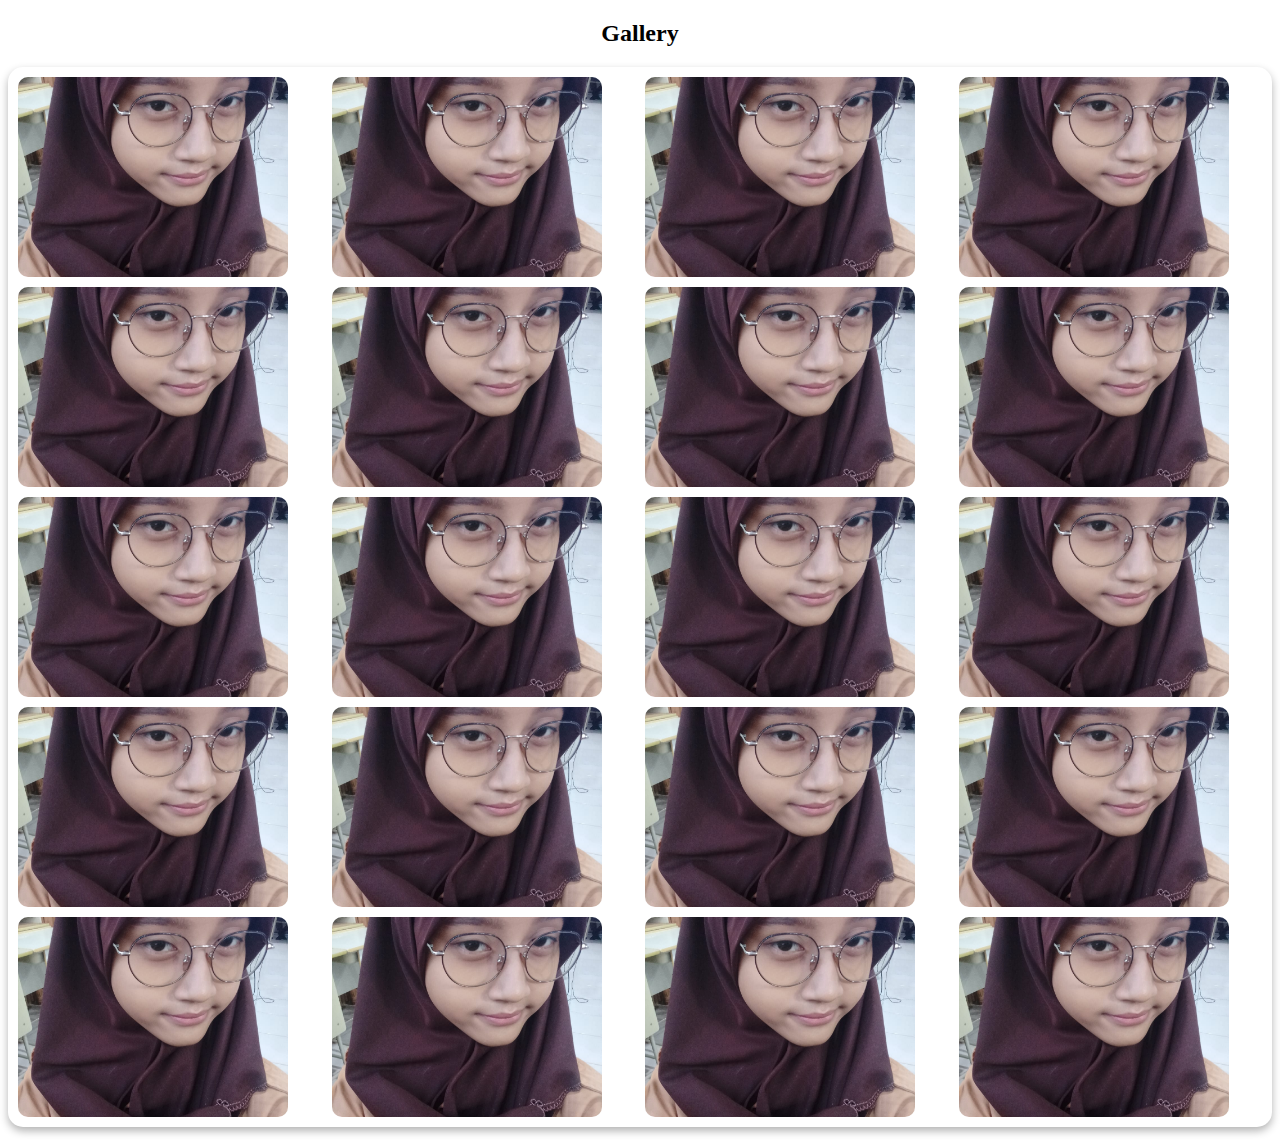
<file: gallery.html>
<!DOCTYPE html>
<html lang="en">
<head>
    <meta charset="UTF-8">
    <meta name="viewport" content="width=device-width, initial-scale=1.0">
  <title>Gallery</title>
    <link rel="stylesheet" href="gallery.css">
</head>
<body>
  <center><h2>Gallery</h2></center>
    <div class="gallery-container">
        <img class="gallery-saya" src="setya ayu 06.jpg" alt="Foto 1">
        <img class="gallery-saya" src="setya ayu 06.jpg" alt="Foto 2">
        <img class="gallery-saya" src="setya ayu 06.jpg" alt="Foto 3">
        <img class="gallery-saya" src="setya ayu 06.jpg" alt="Foto 4">
        <img class="gallery-saya" src="setya ayu 06.jpg" alt="Foto 5">
        <img class="gallery-saya" src="setya ayu 06.jpg" alt="Foto 6">
        <img class="gallery-saya" src="setya ayu 06.jpg" alt="Foto 7">
        <img class="gallery-saya" src="setya ayu 06.jpg" alt="Foto 8">
        <img class="gallery-saya" src="setya ayu 06.jpg" alt="Foto 9">
        <img class="gallery-saya" src="setya ayu 06.jpg" alt="Foto 10">
        <img class="gallery-saya" src="setya ayu 06.jpg" alt="Foto 11">
        <img class="gallery-saya" src="setya ayu 06.jpg" alt="Foto 12">
        <img class="gallery-saya" src="setya ayu 06.jpg" alt="Foto 13">
        <img class="gallery-saya" src="setya ayu 06.jpg" alt="Foto 14">
        <img class="gallery-saya" src="setya ayu 06.jpg" alt="Foto 15">
        <img class="gallery-saya" src="setya ayu 06.jpg" alt="Foto 16">
        <img class="gallery-saya" src="setya ayu 06.jpg" alt="Foto 17">
        <img class="gallery-saya" src="setya ayu 06.jpg" alt="Foto 18">
        <img class="gallery-saya" src="setya ayu 06.jpg" alt="Foto 19">
        <img class="gallery-saya" src="setya ayu 06.jpg" alt="Foto 20">
        <!-- Tambahkan lebih banyak foto sesuai kebutuhan -->
    </div>
    </div>
</body>
</html>
</file>
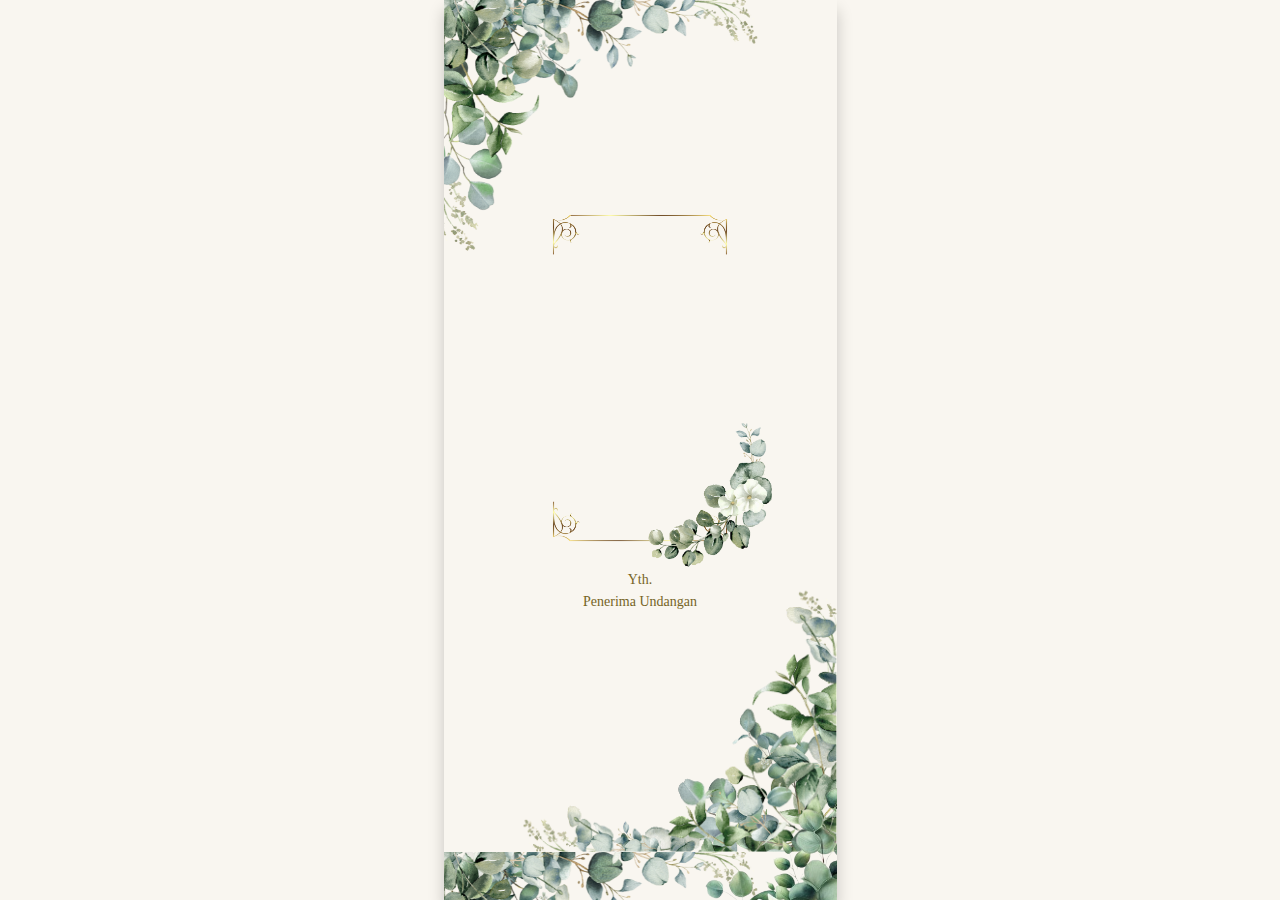
<file: undangan2.html>
<!DOCTYPE html>
<html lang="en">
<head>
    <meta charset="UTF-8">
    <meta name="viewport" content="width=device-width, initial-scale=1.0">
    <title>Wedding Invitation</title>
    <link rel="preconnect" href="https://fonts.googleapis.com">
    <link rel="preconnect" href="https://fonts.gstatic.com" crossorigin>
    <link href="https://fonts.googleapis.com/css2?family=Allura&display=swap" rel="stylesheet">
    <style>
        /* Reset dan Base Styles */
        * {
            margin: 0;
            padding: 0;
            box-sizing: border-box;
        }
        
        body {
            line-height: 1.6;
            font-family: 'Georgia', serif;
            overflow-x: hidden;
            background-color: #f9f6f0;
            color: #333;
        }
        
        /* Halaman pertama */
        .container1 {
            width: 100%;
            max-width: 393px;
            min-height: 100vh;
            margin: 0 auto;
            padding: 20px;
            background-image: url('desain%2010.png');
            box-shadow: 0 10px 15px rgba(0, 0, 0, 0.2); 
            position: relative;
            overflow: hidden;
            display: flex;
            flex-direction: column;
            justify-content: center;
        }

        .title {
            font-family: Allura, cursive;
            padding: 10px;
            margin-top: 20px;
            color: #766425;
            font-size: 28px;
            text-align: center;
            opacity: 0;
            transform: translateY(-50px);
            animation: fadeInUp 2s forwards;
        }

        .tanggal {
            font-size: 16px;
            font-family: 'Courier New', Courier, monospace;
            margin-top: 10px;
        }

        .bridegroom-names {
            font-size: 32px;
            border-radius: 20px;
            padding: 15px;
            min-height: 250px;
            width: 90%;
            max-width: 190px;
            background-color: #6F8260;
            font-family: 'Allura', cursive;
            margin: 15px auto;
            color: rgb(255, 255, 255);
            opacity: 0; 
            transform: scale(0.8); 
            animation: fadeInZoom 2s forwards;
            text-align: center;
            display: flex;
            flex-direction: column;
            justify-content: center;
        }

        .open-button {
            font-family: 'Courier New', Courier, monospace;
            padding: 15px 25px;
            margin: 20px auto;
            background-color: #6F8260;
            color: #ffffff;
            text-decoration: none;
            font-size: 1.1em;
            opacity: 0;
            transform: translateY(50px);
            animation: fadeInUp 2s 0.5s forwards;
            border-radius: 25px;
            cursor: pointer;
            display: inline-block;
            transition: background-color 0.3s;
            border: none;
            text-align: center;
        }
        
        .open-button:hover {
            background-color: #404e34;
        }

        .p {
            font-size: 14px;
            margin: 20px 0;
            color: #766425;
            text-align: center;
        }

        .decoration1, .decoration2, .decoration3, .decoration4 {
            position: absolute;
            opacity: 0;
            transition: opacity 2s ease-in-out;
            pointer-events: none;
            z-index: 0;
        }

        .decoration1 {
            top: 55%;
            left: 71%;
            width: 320px; 
            transform: translate(-50%, -50%);
        }

        .decoration2 {
            top: 29%;
            left: 50%;
            width: 200px; 
            transform: translate(-50%, -50%);
        }

        .decoration3 {
            top: 55%;
            left: 50%;
            width: 200px; 
            transform: translate(-50%, -50%);
        }

        .decoration4 {
            bottom: -32%;
            left: 73%;
            width: 276px; 
            transform: translate(-50%, -50%);
        }

        @keyframes fadeInUp {
            to {
                opacity: 1;
                transform: translateY(0);
            }
        }
        
        @keyframes fadeInZoom {
            0% {
                opacity: 0;
                transform: scale(0.8);
            }
            100% {
                opacity: 1;
                transform: scale(1);
            }
        }

        /* Halaman lainnya - initially hidden */
        .other-pages {
            display: none;
            width: 100%;
        }

        .other-pages.visible {
            display: block;
            animation: slideInFromTop 1s ease-out;
        }

        @keyframes slideInFromTop {
            0% {
                transform: translateY(-100%);
            }
            100% {
                transform: translateY(0);
            }
        }

        /* Container untuk halaman lainnya */
        .page-container {
            width: 100%;
            max-width: 393px;
            margin: 0 auto;
            padding: 20px;
            background-image: url('desain%2010.png');
            box-shadow: 0 10px 15px rgba(0, 0, 0, 0.2); 
            min-height: 100vh;
            display: flex;
            flex-direction: column;
            justify-content: center;
        }

        .decoration5 {
         width: 276px;
         transform: translate(30%, 20%);
        }

        /*Halaman kedua*/
        .second-page {
            display: flex;
            flex-direction: column;
            justify-content: center;
            padding: 15px;
            color: #766425;
            font-size: 13px;
            text-align: center;
        }

        .second-page h2 {
            font-size: 20px;
            margin-top: 100px;
        }

        .second-page h3 {
            font-size: 16px;
            margin: 10px 0;
            line-height: 1.4;
        }

        .second-page p {
            font-size: 14px;
            margin: 10px 0;
            line-height: 1.5;
        }

        /* Halaman 3 */
        .invitation-container {
            padding: 0px;
            text-align: center;
        }

        .name{
            color:#766425;
            font-size: 15px;
            margin: 10px 0;
        }

        .names h3 {
            font-family: Allura, cursive;
            font-size: 26px;
            color: #766425;
            margin-bottom: 10px;
        }

        .names p {
            font-size: 14px;
            color: #766425;
            margin-bottom: 20px;
        }

        .photo-section {
            position: relative;
            margin: 20px 0;
        }

        .photo-frame {
            display: flex;
            justify-content: center;
            gap: 15px;
            flex-wrap: wrap;
        }

        .photo-frame .placeholder-img {
            width: 120px;
            height: 120px;
        }

        .and-symbol {
            position: absolute;
            top: 50%;
            left: 50%;
            transform: translate(-50%, -50%);
            font-size: 30px;
            color: #766425;
            background: #f9f6f0;
            border-radius: 50%;
            width: 40px;
            height: 40px;
            display: flex;
            align-items: center;
            justify-content: center;
        }

        /* Halaman Keempat */
        .content {
            margin: 20px 0;
            text-align: center;
        }

        .section-title {
            font-family: 'Allura', cursive;
            font-size: 26px;
            color: #766425;
            margin: 20px 0;
            text-align: center;
        }

        .section-title::after {
            content: '';
            display: block;
            width: 60px;
            height: 2px;
            background-color: #766425;
            margin: 8px auto 15px auto;
        }

        .text4{
            margin-bottom: 10px;
            color: #766425;
            font-size: 15px;  
            text-align: center;
            line-height: 1.5;
        }

        /*halaman kelima*/
        .gallery-section {
            padding: 20px 10px;
            text-align: center;
        }

        .gallery-title {
            font-size: 30px;
            font-family: 'Allura', cursive;
            color: #766425;
            margin-bottom: 20px;
        }

        /* Grid Gallery */
        .gallery-grid {
            display: grid;
            grid-template-columns: repeat(2, 1fr);
            gap: 15px;
            justify-content: center;
            padding: 10px;
        }

        .gallery-item {
            position: relative;
            background: linear-gradient(rgba(2, 44, 13, 0.5), rgba(202, 200, 200, 0.5));
            padding: 8px;
            box-shadow: 0 4px 8px rgba(0, 0, 0, 0.2);
            border-radius: 10px;
            transform: rotate(-5deg);
            transition: transform 0.3s ease;
        }

        .gallery-item:hover {
            transform: rotate(0deg) scale(1.05);
        }

        .gallery-link {
            display: block;
            margin-top: 8px;
            font-size: 0.9em;
            color: #8b6f45;
            text-decoration: none;
            font-family: 'Palatino Linotype', 'Book Antiqua', Palatino, serif;
        }

        /*Halaman Keenam*/
        .thankyou-container {
            display: flex;
            justify-content: center;
            align-items: center;
            min-height: 50vh;
            padding: 20px;
            text-align: center;
        }

        .thankyou-subtext {
            font-size: 16px;
            color: #766425;
            font-style: oblique;
            line-height: 1.6;
        }

        /* halaman Countdown */
        .countdown-page {
            padding: 15px;
            text-align: center;
        }

        .h11{
            color: #766425;
            font-size: 30px;
            font-family: 'Allura', cursive;
            margin-bottom: 10px;
        }

        .h12{
            color:#766425;
            font-size: 16px;
            margin: 5px 0;
        }

        .h13{
            color: #766425;
            font-size: 14px;
            margin: 10px 0;
            line-height: 1.5;
        }
        
        .countdown-timer {
            display: flex;
            justify-content: center;
            gap: 8px;
            font-size: 16px;
            text-align: center;
            margin: 15px 0;
            flex-wrap: wrap;
        }

        .countdown-timer div {
            background: linear-gradient(rgba(17, 83, 35, 0.5), rgba(202, 200, 200, 0.5));
            border: 2px solid #ddd;
            width: 70px;
            padding: 8px;
            border-radius: 8px;
            box-shadow: 0 4px 8px rgba(0, 0, 0, 0.1);
        }

        .countdown-timer span {
            font-weight: bold;
            color: #6F8260;
        }

        #days,#hours,#minutes,#seconds{
            color: #766425;
        }

        .love-story-container {
            width: 100%;
            border-radius: 15px;
            padding: 15px;
        }

        .title-section h3 {
            color:#766425;
            font-family: 'Allura', cursive;
            font-size: 30px;
            margin: 15px 0;
            text-align: center;
        }

        .image-section {
            text-align: center;
            margin-bottom: 15px;
        }

        .date-section h2 {
            font-size: 1.5em;
            margin: 15px 0;
            color: #6F8260;
            text-align: center;
        }

        .quote-section p {
            font-size: 15px;
            line-height: 1.5;
            color: #766425;
            text-align: center;
            margin: 15px 0;
        }

        /* halaman rsvp*/
        .rsvp-page {
            padding: 15px;
            border-radius: 10px;
            width: 100%;
        }

        .rsvp-page h2 {
            margin: 20px 0;
            font-family: 'Allura', cursive;
            font-size: 30px;
            color: #766425;
            text-align: center;
        }

        .rsvp-text {
            font-family: 'Georgia', serif;
            font-size: 14px;
            color: #766425;
            text-align: center;
            margin-bottom: 20px;
        }

        .rsvp-form {
            display: flex;
            flex-direction: column;
        }

        .rsvp-form label {
            font-family: 'Georgia', serif;
            font-size: 15px;
            color: #766425;
            margin-top: 12px;
        }

        .rsvp-form input[type="text"],
        .rsvp-form input[type="email"],
        .rsvp-form input[type="number"],
        .rsvp-form select,
        .rsvp-form textarea {
            width: 100%;
            padding: 10px;
            border-radius: 5px;
            font-size: 15px;
            font-family: 'Georgia', serif;
            box-sizing: border-box;
            border: 1px solid #ccc;
            margin-top: 5px;
        }

        .rsvp-form textarea {
            resize: vertical;
            background: rgba(255, 255, 255, 0.514); 
        }

        .rsvp-form input[type="submit"] {
            background-color: #6F8260;
            color: white;
            padding: 12px 20px;
            border: none;
            border-radius: 5px;
            cursor: pointer;
            font-size: 16px;
            font-family: 'Georgia', serif;
            margin-top: 20px;
            align-self: center;
            transition: background-color 0.3s;
        }

        .rsvp-form input[type="submit"]:hover {
            background-color:#46543c ;
        }

        /* Placeholder images */
        .placeholder-img {
            width: 120px;
            height: 120px;
            background: linear-gradient(45deg, #e8e4d8, #d1ccbd);
            border-radius: 50%;
            display: flex;
            align-items: center;
            justify-content: center;
            color: #766425;
            font-style: italic;
            border: 4px solid #766425;
        }
        
        /* Navigation */
        .nav-buttons {
            display: flex;
            justify-content: space-between;
            padding: 15px;
            position: fixed;
            bottom: 0;
            width: 100%;
            max-width: 393px;
            left: 50%;
            transform: translateX(-50%);
            background: rgba(249, 246, 240, 0.9);
            z-index: 1000;
            box-shadow: 0 -2px 10px rgba(0, 0, 0, 0.1);
        }
        
        .nav-btn {
            padding: 10px 15px;
            background-color: #6F8260;
            color: white;
            border: none;
            border-radius: 5px;
            cursor: pointer;
            font-family: 'Georgia', serif;
            font-size: 14px;
        }
        
        .nav-btn:hover {
            background-color: #46543c;
        }
        
        /* Media Queries untuk responsivitas */
        @media (max-width: 393px) {
            .container1, .page-container {
                border-radius: 0;
                box-shadow: none;
            }
            
            .gallery-grid {
                grid-template-columns: 1fr;
                gap: 10px;
            }
            
            .countdown-timer {
                gap: 5px;
            }
            
            .countdown-timer div {
                width: 60px;
                padding: 5px;
                font-size: 14px;
            }
        }
        
        @media (max-width: 320px) {
            .title {
                font-size: 24px;
            }
            
            .open-button {
                padding: 12px 20px;
                font-size: 1em;
            }
            
            .section-title {
                font-size: 24px;
            }
            
            .countdown-timer div {
                width: 50px;
            }
        }
    </style>
</head>
<body>
    <!-- Halaman Pertama -->
    <div id="firstpage" class="container1">
        <h1 class="title">The Wedding Of</h1>
        <center>
            <div class="bridegroom-names">Arka<br> & <br> Ayu <p class="tanggal">8.oktober.2029</p></div>
        
            <img class="decoration2" src=".7.png" alt="Hiasan">
            <img class="decoration3" src=".8.png" alt="Hiasan">
            <img class="decoration1" src=".4.png" alt="Hiasan">
            <img class="decoration4" src="decoration_00.png" alt="Hiasan">
            
            <p class="p"><br>Yth.<br>Penerima Undangan</p>
            <button class="open-button" id="openButton">Open Invitation</button>
        </center>
    </div>

    <!-- Container untuk halaman lainnya -->
    <div id="otherPages" class="other-pages">
        <!-- Navigation Buttons -->
        <div class="nav-buttons">
            <button class="nav-btn" id="prevBtn">Previous</button>
            <button class="nav-btn" id="nextBtn">Next</button>
        </div>
        
        <!-- Halaman Kedua -->
        <div class="page-container">
            <div id="secondpage" class="second-page">
                <h2>Dasar Pernikahan</h2>
                <h3><p>وَمِنْ اٰيٰتِهٖٓ اَنْ خَلَقَ لَكُمْ مِّنْ اَنْفُسِكُمْ اَزْوَاجًا لِّتَسْكُنُوْٓا اِلَيْهَا وَجَعَلَ 
                    بَيْنَكُمْ مَّوَدَّةً وَّرَحْمَةًۗ اِنَّ فِيْ ذٰلِكَ لَاٰيٰتٍ لِّقَوْمٍ يَّتَفَكَّرُوْنَ</p></h3> 
                <p>Di antara tanda-tanda (kebesaran)-Nya ialah bahwa Dia menciptakan pasangan-pasangan untukmu dari (jenis) dirimu sendiri agar kamu merasa tenteram kepadanya. Dia menjadikan di antaramu rasa cinta dan kasih sayang. Sesungguhnya pada yang demikian itu benar-benar terdapat tanda-tanda (kebesaran Allah) bagi kaum yang berpikir.</p>
                <p><b>- Ar-Rum · Ayat 21 -</b></p> 

                <img class="decoration5" src="decoration_00.png" alt="Hiasan">
            </div>
        </div>
        
        <!-- Halaman Countdown -->
        <div class="page-container">
            <div id="countdown-page" class="countdown-page">
                <h2 class="h11">Wedding Event</h2>
                <h4 class="h12"> Minggu, 8 Oktober 2029 </h4>
                <p class="h13">Kami mengundang Anda untuk hadir di hari istimewa kami. Hitung mundur bersama menuju momen suci yang akan mengikat kami dalam pernikahan.</p>
                <div id="countdown" class="countdown-timer">
                    <div class="days"><span id="days">0</span> days </div>
                    <div class="hours"><span id="hours">0</span> hours</div>
                    <div class="minutes"><span id="minutes">0</span> minutes</div>
                    <div class="seconds"><span id="seconds">0</span> seconds</div>
                </div>
                
                <div class="title-section">
                    <h3>Love Story</h3>
                </div>
                <div class="image-section">
                    <div class="placeholder-img">Our Photo</div>
                </div>
                <div class="date-section">
                    <h2>Juli 2019</h2>
                </div>
                <div class="quote-section">
                    <p>"Tidak ada pasangan yang benar benar cocok, yang ada ialah pasangan yang hatinya begitu luas untuk menerima ketidak cocokan."</p>
                </div>
            </div>
        </div>

        <!--Halaman ketiga-->
        <div class="page-container">
            <div id="thirdpage" class="third-page">
                <h3 class="name123">Assalamualaikum Wr. Wb.</h3>
                <p class="name">Dengan segala kerendahan hati,<br>kami mengundang Bapak/Ibu/Saudara<br> untuk menghadiri pernikahan kami.</p>
                
                <div class="invitation-container">
                    <div class="names">
                        <h3>Arka Annur<br>Musharifa Enggok</h3>
                        <p>Putra pertama dari Azhar Arif dan Siska Shintani</p>
                    </div>
                    
                    <div class="photo-section">
                        <div class="photo-frame">
                            <div class="placeholder-img">Groom</div>
                            <div class="placeholder-img">Bride</div>
                        </div>
                        <div class="and-symbol">&</div>
                    </div>
                    <div class="names">
                        <h3>Setya Ayu<br>Nurita Sari</h3>
                        <p>Putri kedua dari Kusnuri dan Sulastri</p>
                    </div>
                </div>
            </div>      
        </div>
        
        <!-- Halaman Keempat -->
        <div class="page-container">
            <div id="fourthpage" class="fourth-page">
                <div class="content">
                    <h2 class="section-title">Akad Pernikahan</h2>
                    <p class="text4"><b>Sabtu, 8 Oktober 2029</b><br>Pukul 08:00 WIB - 10:00 WIB<br>Jalan Gunung Batur, No. 78, Denpasar, Bali</p>

                    <h2 class="section-title">Resepsi Pernikahan</h2>
                    <p class="text4"><b>Sabtu, 8 Oktober 2029</b><br>Pukul 11:00 WIB - 14:00 WIB<br>Grand Ballroom, Hotel Saranjana</p>

                    <h2 class="section-title">Makan Malam</h2>
                    <p class="text4"><b>Sabtu, 8 Oktober 2029</b><br>Pukul 18:00 WIB - 21:00 WIB<br>Restoran Makan Padang</p>
                </div>
            </div>
        </div>

        <!-- Halaman kelima -->
        <div class="page-container">
            <section class="gallery-section">
                <h2 class="gallery-title">Our Gallery</h2>
                <div class="gallery-grid">
                    <div class="gallery-item">
                        <div class="placeholder-img">Foto 1</div>
                        <a href="#" class="gallery-link">Lihat foto lainnya</a>
                    </div>
                    <div class="gallery-item">
                        <div class="placeholder-img">Foto 2</div>
                        <a href="#" class="gallery-link">Lihat foto lainnya</a>
                    </div>
                    <div class="gallery-item">
                        <div class="placeholder-img">Foto 3</div>
                        <a href="#" class="gallery-link">Lihat foto lainnya</a>
                    </div>
                    <div class="gallery-item">
                        <div class="placeholder-img">Foto 4</div>
                        <a href="#" class="gallery-link">Lihat foto lainnya</a>
                    </div>
                </div>
            </section>
        </div>

        <!--halaman rsvp-->
        <div class="page-container">
            <div id="rsvp-page" class="rsvp-page">
                <h2>RSVP</h2>
                <p class="rsvp-text">
                    Kami sangat menghargai kehadiran Anda. Silakan konfirmasi kehadiran Anda melalui form di bawah ini:
                </p>
                <form id="rsvpForm" class="rsvp-form">
                    <label for="name">Nama:</label>
                    <input type="text" id="name" name="name" required>

                    <label for="email">Email:</label>
                    <input type="email" id="email" name="email" required>

                    <label for="attendance">Apakah Anda akan hadir?</label>
                    <select id="attendance" name="attendance" required>
                        <option value="yes">Ya, saya akan hadir</option>
                        <option value="no">Maaf, saya tidak bisa hadir</option>
                    </select>

                    <label for="guests">Jumlah tamu yang hadir:</label>
                    <input type="number" id="guests" name="guests" min="1" required>

                    <label for="message">Pesan atau Doa:</label>
                    <textarea id="message" name="message" rows="4"></textarea>

                    <input type="submit" value="Kirim RSVP">
                </form>
                <div id="thankYouMessage" style="display: none; text-align: center; margin-top: 20px;">
                    <p style="color: #6F8260; font-weight: bold;">Terima kasih! RSVP Anda telah terkirim.</p>
                </div>
            </div>
        </div>

        <!--Halaman keenam-->
        <div class="page-container">
            <div id="sixthpage" class="thankyou-container">
                <div>
                    <p class="thankyou-subtext">Merupakan Suatu Kebahagiaan dan Kehormatan bagi Kami, Apabila Bapak/Ibu/Saudara/i, Berkenan Hadir di Acara kami</p>
                    <p class="thankyou-subtext">Atas perhatiannya Terima kasih</p>
                </div>
            </div>
        </div>
    </div>

    <script>
        // Variables to track current page
        let currentPageIndex = 0;
        const pages = document.querySelectorAll('.page-container');
        
        // Initialize the page
        document.addEventListener("DOMContentLoaded", function() {
            // Animate decorations on first page
            const decorations = document.querySelectorAll('.decoration1, .decoration2, .decoration3, .decoration4');
            decorations.forEach((decoration, index) => {
                setTimeout(() => {
                    decoration.style.opacity = '1';
                }, index * 200);
            });
            
            // Set up navigation buttons
            document.getElementById('prevBtn').addEventListener('click', goToPreviousPage);
            document.getElementById('nextBtn').addEventListener('click', goToNextPage);
            
            // Handle open invitation button click
            document.getElementById('openButton').addEventListener('click', function(e) {
                e.preventDefault();
                
                // Show other pages with animation
                document.getElementById('otherPages').classList.add('visible');
                
                // Hide the first page
                document.getElementById('firstpage').style.display = 'none';
                
                // Start the countdown
                startCountdown();
                
                // Scroll to the first page of the invitation
                pages[0].scrollIntoView({ behavior: 'smooth' });
            });
            
            // Handle RSVP form submission
            document.getElementById('rsvpForm').addEventListener('submit', function(e) {
                e.preventDefault();
                document.getElementById('thankYouMessage').style.display = 'block';
                this.reset();
                setTimeout(() => {
                    document.getElementById('thankYouMessage').style.display = 'none';
                }, 3000);
            });
        });
        
        // Countdown timer
        function startCountdown() {
            const weddingDate = new Date("October 8, 2029 00:00:00").getTime();
            
            const countdownFunction = setInterval(() => {
                const now = new Date().getTime();
                const distance = weddingDate - now;
                
                const days = Math.floor(distance / (1000 * 60 * 60 * 24));
                const hours = Math.floor((distance % (1000 * 60 * 60 * 24)) / (1000 * 60 * 60));
                const minutes = Math.floor((distance % (1000 * 60 * 60)) / (1000 * 60));
                const seconds = Math.floor((distance % (1000 * 60)) / 1000);
                
                document.getElementById("days").innerText = days;
                document.getElementById("hours").innerText = hours;
                document.getElementById("minutes").innerText = minutes;
                document.getElementById("seconds").innerText = seconds;
                
                if (distance < 0) {
                    clearInterval(countdownFunction);
                    document.getElementById("countdown").innerHTML = "The Wedding Day is Here!";
                }
            }, 1000);
        }
        
        // Navigation functions
        function goToNextPage() {
            if (currentPageIndex < pages.length - 1) {
                currentPageIndex++;
                pages[currentPageIndex].scrollIntoView({ behavior: 'smooth' });
            }
        }
        
        function goToPreviousPage() {
            if (currentPageIndex > 0) {
                currentPageIndex--;
                pages[currentPageIndex].scrollIntoView({ behavior: 'smooth' });
            }
        }
        
        // Track scroll position to update current page index
        let isScrolling = false;
        
        window.addEventListener('scroll', () => {
            if (!isScrolling) {
                window.requestAnimationFrame(() => {
                    const scrollPosition = window.scrollY + (window.innerHeight / 2);
                    
                    pages.forEach((page, index) => {
                        const pageTop = page.offsetTop;
                        const pageBottom = pageTop + page.offsetHeight;
                        
                        if (scrollPosition >= pageTop && scrollPosition < pageBottom) {
                            currentPageIndex = index;
                        }
                    });
                    
                    isScrolling = false;
                });
                
                isScrolling = true;
            }
        });
    </script>
</body>
</html>
</file>
<file: gallery.css>
/* Mengatur container galeri */
.gallery-container {
    max-width: 100%;
    display: grid;
    grid-template-columns: repeat(2, 1fr);
    gap: 10px;
    margin: 20px auto;
    padding: 10px;
    background-size: cover;
    background-position: center;
    box-shadow: 0 4px 8px rgba(0, 0, 0, 0.3);
    border-radius: 15px;
}

/* Mengatur item galeri */
.gallery-saya {
    position: relative;
    overflow: hidden;
    border-radius: 10px;
    transition: transform 0.3s ease;
    background-position: center;
}

.gallery-saya img {
    position: absolute;
    top: 0;
    left: 0;
    width: 100%;
    height: 100%;
    object-fit: cover;
    border-radius: 10px;
}

/* Efek saat dihover */
.gallery-saya:hover {
    transform: scale(1.05); 
}

/* Responsif untuk ukuran layar yang lebih besar */
@media(min-width: 600px) {
    .gallery-container {
        grid-template-columns: repeat(3, 1fr); 
    }
}

@media(min-width: 900px) {
    .gallery-container {
        grid-template-columns: repeat(4, 1fr); 
    }
}

img {
    width: 270px; /* Lebar gambar */
    height: 200px; /* Tinggi gambar */
    object-fit: cover; 
}
</file>
